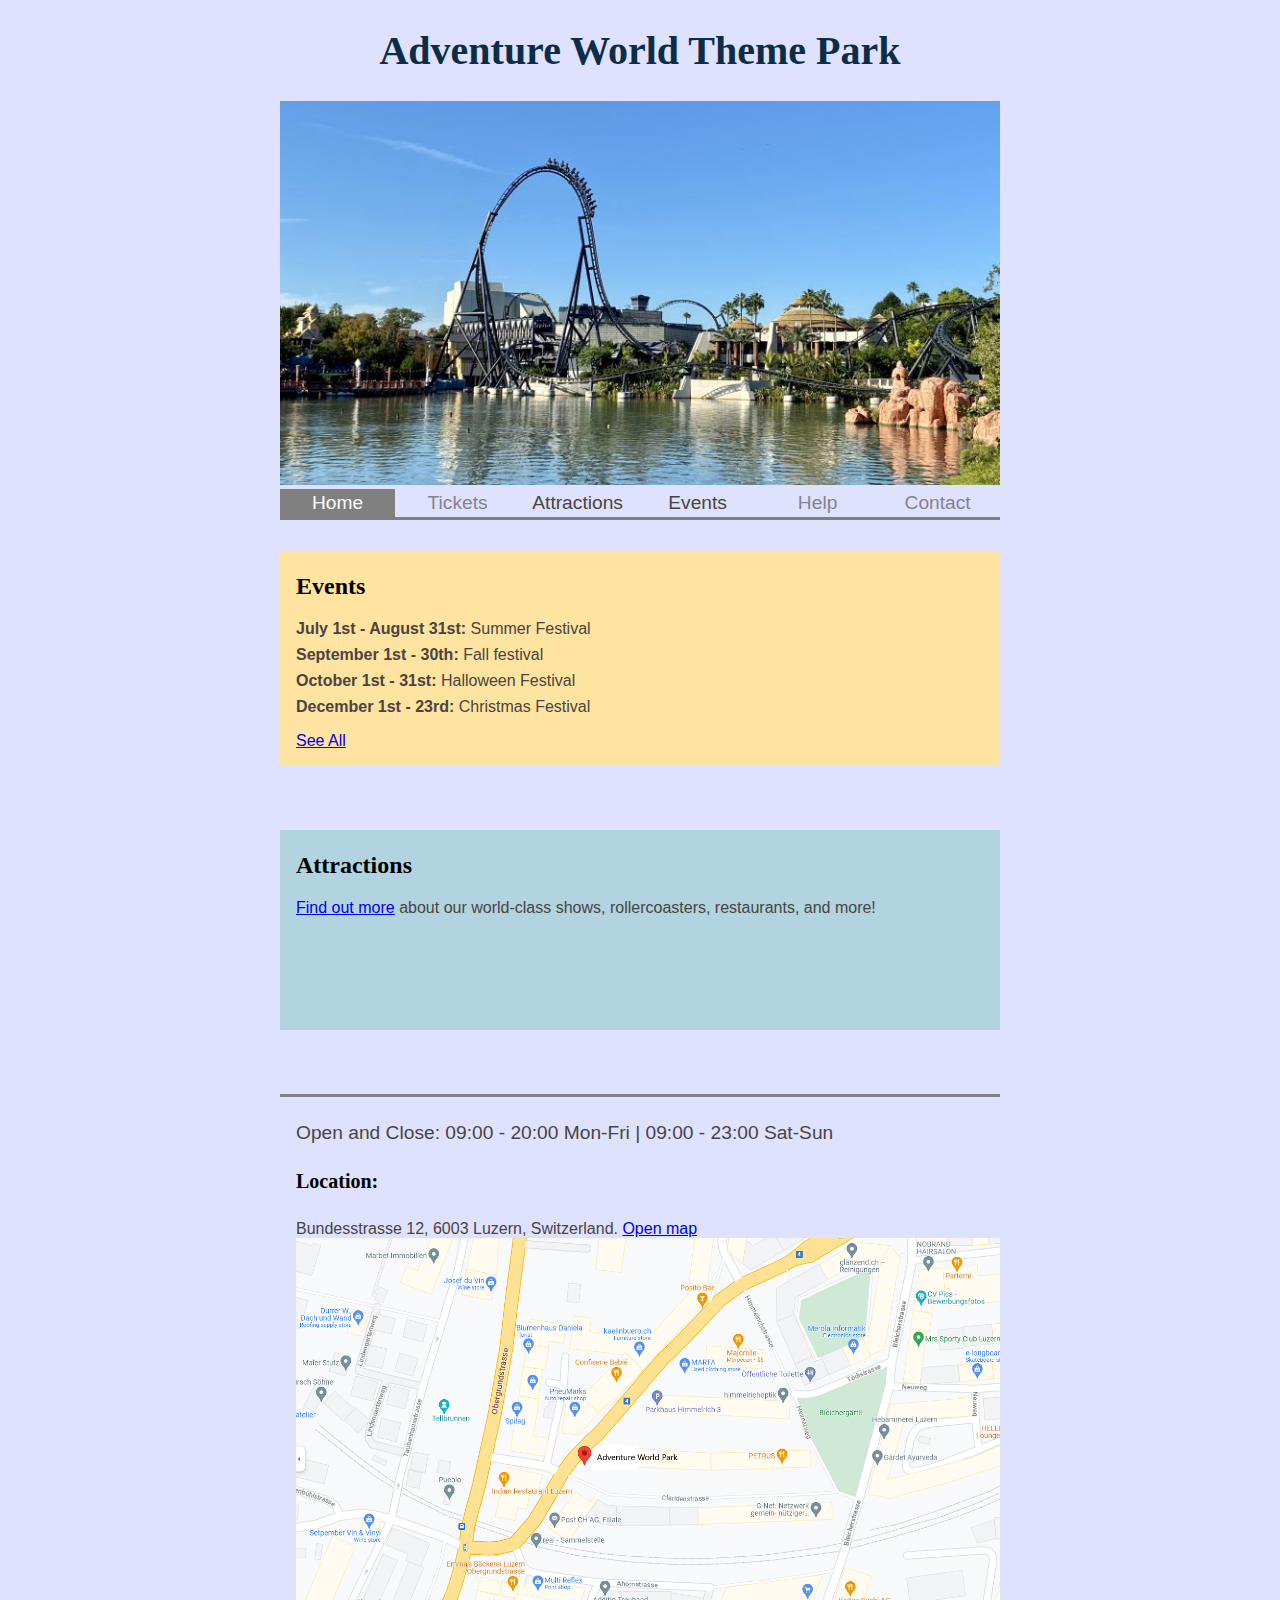
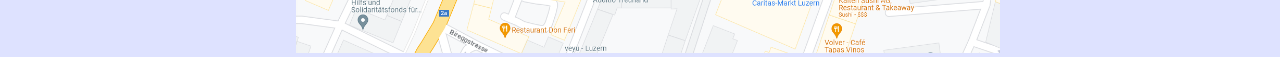
<file: index.html>
<!DOCTYPE html>
<html lang="en">

<head>
    <title>Theme Park</title>
    <meta charset="UTF-8">
    <meta name="description"
        content="Experience a world of thrilling rides, captivating shows, and unforgettable adventures at our premier theme park">
    <meta name="keywords"
        content="Theme Park, Amusement Park, Family Outing, Adventure, Roller Coasters, Family Fun, Theme Park Tickets, Attractions">
    <meta name="authors" content="cm1040, team 45, tutor group 6">
    <meta http-equiv="X-UA-Compatible" content="IE=edge">
    <meta name="viewport" content="width=device-width, initial-scale=1.0">
    <meta name="refresh" content="600">
    <link rel="icon" type="image/png" href="img/favicon.ico">
    <link rel="stylesheet" href="styles/common.css">
    <link rel="stylesheet" href="styles/home.css">
</head>

<body>
    <h1>Adventure World Theme Park</h1>
    <img src="img/fp.jpg" alt="FrontPage Rollercoaster">
    <nav>
        <!--Navbar, Tickets, Help and contact link to themselves-->
        <a href="index.html" class="current">Home</a>
        <a href="#Tickets" class="disabled">Tickets</a>
        <a href="attractions.html">Attractions</a>
        <a href="events.html">Events</a>
        <a href="#Help" class="disabled">Help</a>
        <a href="#Contact" class="disabled">Contact</a>
    </nav>

    <section class="events">
        <!--Event List and link-->
        <h2>Events</h2>
        <ul>
            <li><b>July 1st - August 31st:</b> Summer Festival</li>
            <li><b>September 1st - 30th:</b> Fall festival</li>
            <li><b>October 1st - 31st:</b> Halloween Festival</li>
            <li><b>December 1st - 23rd:</b> Christmas Festival</li>
        </ul>
        <a href="events.html">See All</a>
    </section>
    <section class="attractions">
        <!--attraction link and txt-->
        <h2>Attractions</h2>
        <p><a href="attractions.html">Find out more</a> about our world-class shows, rollercoasters, restaurants, and
            more!</p>
    </section>
    <footer>
        <!--Park schedule txt-->
        <p class="schedule">Open and Close: 09:00 - 20:00 Mon-Fri | 09:00 - 23:00 Sat-Sun</p>
        <!--Location txt and img-->
        <div>
            <h4>Location:</h4>Bundesstrasse 12, 6003 Luzern, Switzerland.
            <a href="https://goo.gl/maps/M1PU8ZTwf8GCKmmSA" target="_blank">Open map</a>
        </div>
        <div>
            <a class="map" href="https://goo.gl/maps/M1PU8ZTwf8GCKmmSA"><img src="img/Location.png"
                    alt="Google maps screenshot"></a>
        </div>
    </footer>
</body>

</html>
</file>
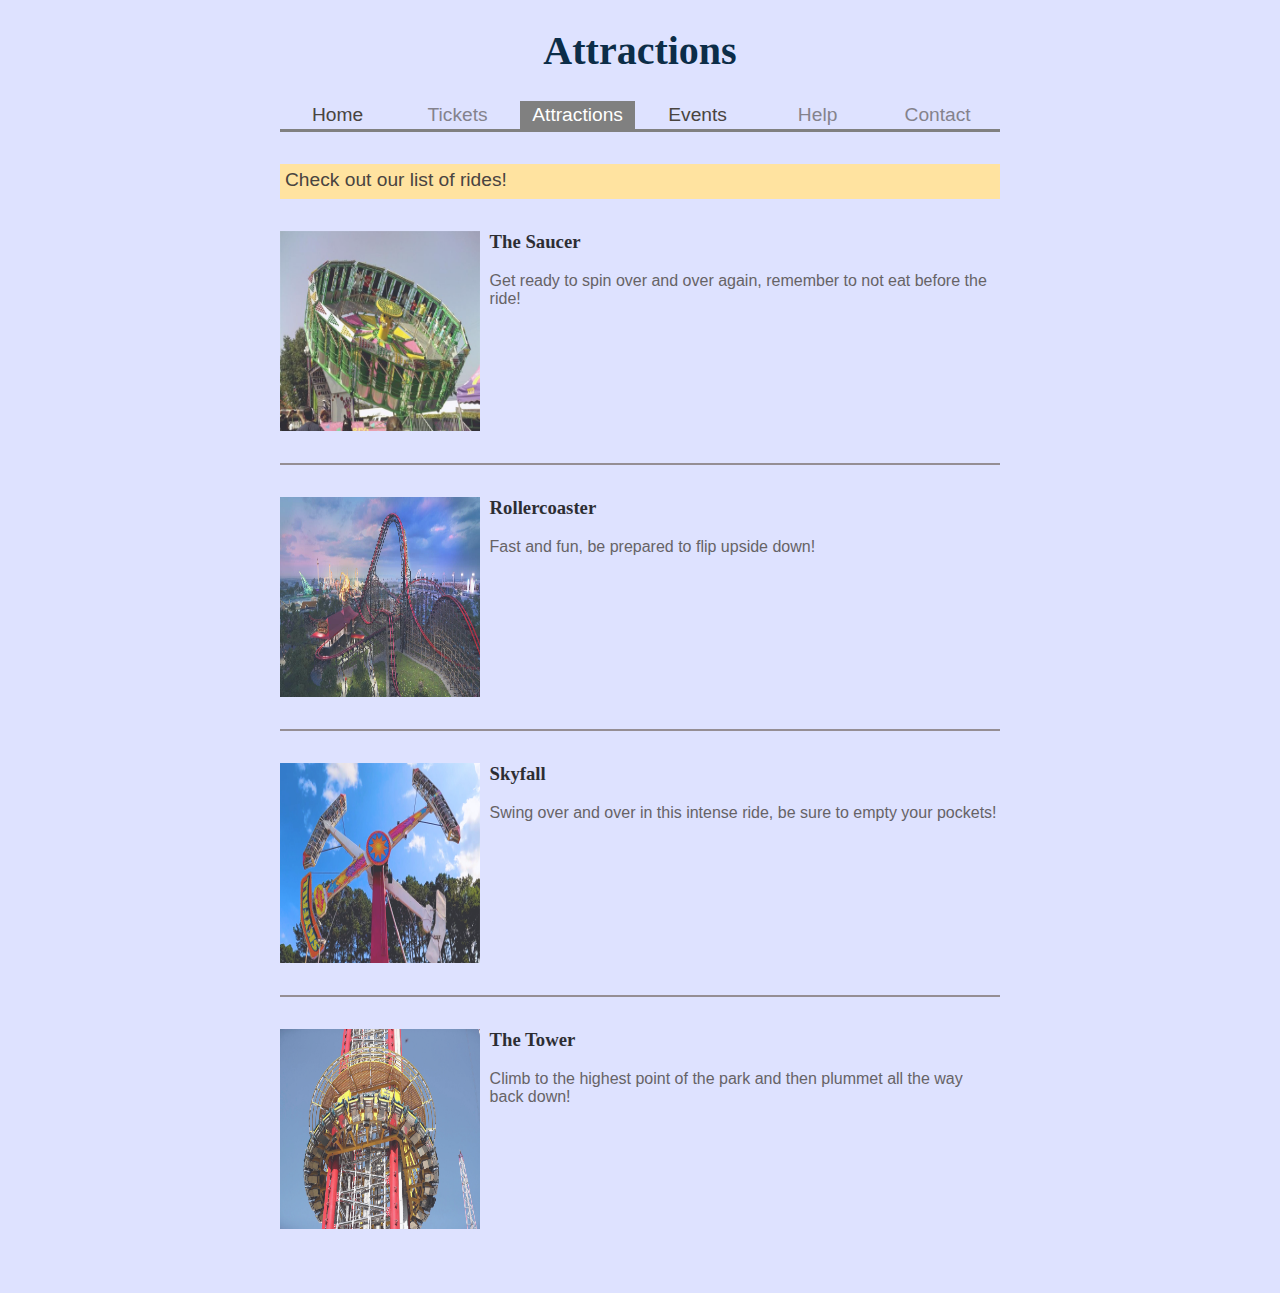
<file: attractions.html>
<!DOCTYPE html>
<html lang="en">

<head>
    <title>Attractions - Theme Park</title>
    <meta charset="UTF-8">
    <meta name="description"
        content="Dive into a world of exhilarating rides and captivating attractions at our theme park. From adrenaline-pumping roller coasters to magical themed areas and live entertainment, explore all we have to offer.">
    <meta name="keywords"
        content="Theme Park Attractions, Roller Coasters, Family Rides, Thrill Rides, Children's Attractions, Water Rides, Themed Areas">
    <meta name="authors" content="cm1040, team 45, tutor group 6">
    <meta http-equiv="X-UA-Compatible" content="IE=edge">
    <meta name="viewport" content="width=device-width, initial-scale=1.0">
    <meta name="refresh" content="600">
    <link rel="icon" type="image/png" href="img/favicon.ico">
    <link rel="stylesheet" href="styles/common.css">
    <link rel="stylesheet" href="styles/attractions.css">
</head>

<body>
    <h1>Attractions</h1>
    <nav>
        <!--Navbar, Tickets, Help and contact link to themselves-->
        <a href="index.html">Home</a>
        <a href="#Tickets" class="disabled">Tickets</a>
        <a href="attractions.html" class="current">Attractions</a>
        <a href="events.html">Events</a>
        <a href="#Help" class="disabled">Help</a>
        <a href="#Contact" class="disabled">Contact</a>
    </nav>
    <p class="subtitle">Check out our list of rides!</p>
    <section class="attractions">
        <!--List of attractions-->
        <div class="attraction">
            <img src="img/saucer.jpeg" alt="saucer ride" width="200" height="200">
            <h3>The Saucer</h3>
            <p>
                Get ready to spin over and over again, remember to not eat before the
                ride!
            </p>
        </div>
        <div class="attraction">
            <img src="img/rollercoaster.jpeg" alt="rollercoaster" width="200" height="200">
            <h3>Rollercoaster</h3>
            <p>Fast and fun, be prepared to flip upside down!</p>
        </div>
        <div class="attraction">
            <img src="img/skyfall.jpg" alt="skyfall ride" width="200" height="200">
            <h3>Skyfall</h3>
            <p>
                Swing over and over in this intense ride, be sure to empty your pockets!
            </p>
        </div>
        <div class="attraction">
            <img src="img/tower.jpg" alt="tower ride" width="200" height="200">
            <h3>The Tower</h3>
            <p>
                Climb to the highest point of the park and then plummet all the way back
                down!
            </p>
        </div>
    </section>
</body>

</html>
</file>
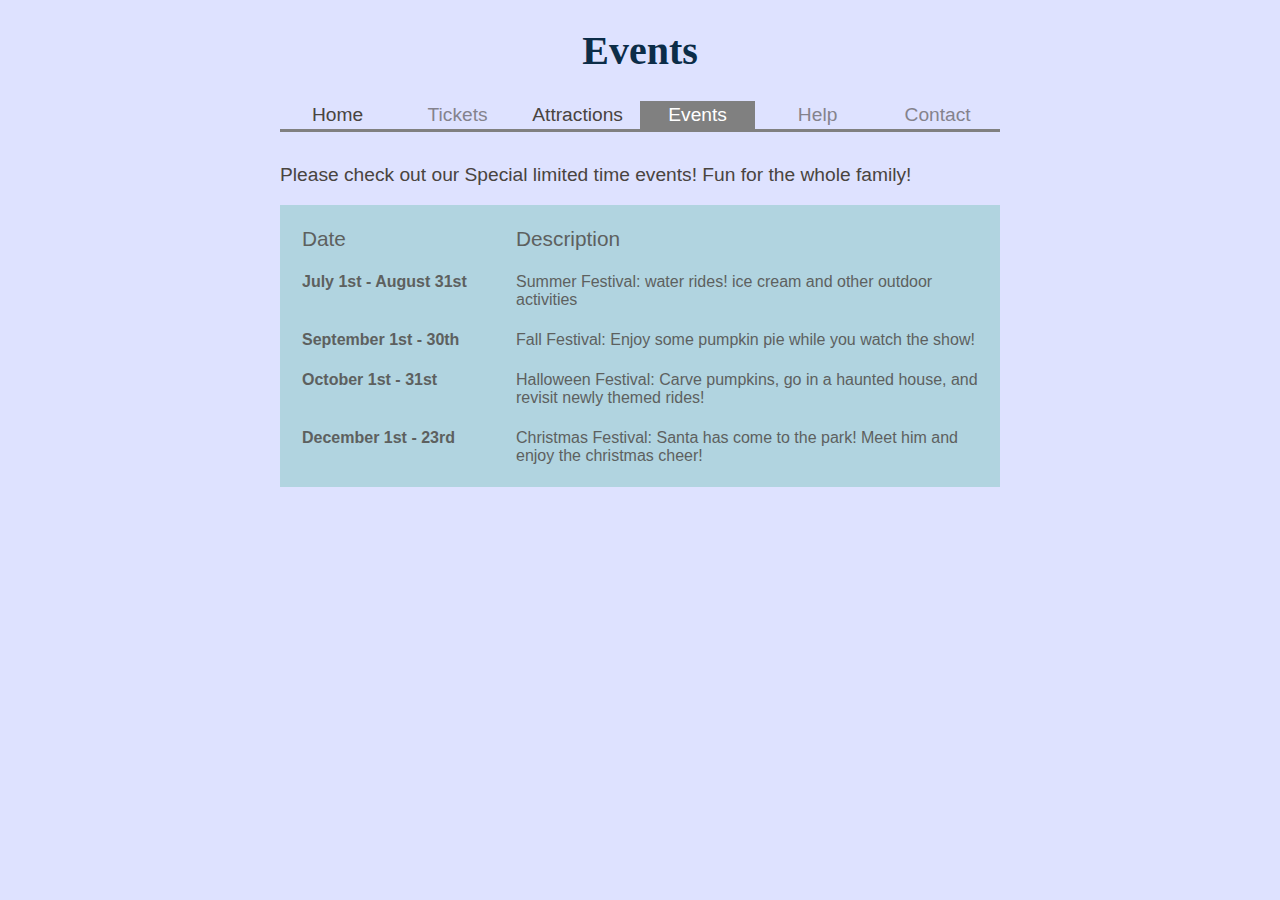
<file: events.html>
<!DOCTYPE html>
<html lang="en">

<head>
    <title>Events - Theme Park</title>
    <meta charset="UTF-8">
    <meta name="description"
        content="Discover upcoming events at our renowned theme park. From exciting concerts, special holiday celebrations, to exclusive seasonal activities, there's always something happening here!">
    <meta name="keywords"
        content="Theme Park Events, Live Shows, Concerts, Family Entertainment, Seasonal Events, Holiday Celebrations, Special Park Events">
    <meta name="authors" content="cm1040, team 45, tutor group 6">
    <meta http-equiv="X-UA-Compatible" content="IE=edge">
    <meta name="viewport" content="width=device-width, initial-scale=1.0">
    <meta name="refresh" content="600">
    <link rel="icon" type="image/png" href="img/favicon.ico">
    <link rel="stylesheet" href="styles/common.css">
    <link rel="stylesheet" href="styles/events.css">
</head>

<body>
    <h1>Events</h1>
    <nav>
        <!--Navbar, Tickets, Help and contact link to themselves-->
        <a href="index.html">Home</a>
        <a href="#Tickets" class="disabled">Tickets</a>
        <a href="attractions.html">Attractions</a>
        <a href="events.html" class="current">Events</a>
        <a href="#Help" class="disabled">Help</a>
        <a href="#Contact" class="disabled">Contact</a>
    </nav>
    <!--List of events with date and description-->
    <p class="subtitle">Please check out our Special limited time events! Fun for the whole family!</p>
    <table class="festivals">
        <thead>
            <tr>
                <th>Date</th>
                <th>Description</th>
            </tr>
        </thead>
        <tbody>
            <tr>
                <td>July 1st - August 31st</td>
                <td>Summer Festival: water rides! ice cream and other outdoor activities</td>
            </tr>
            <tr>
                <td>September 1st - 30th</td>
                <td>Fall Festival: Enjoy some pumpkin pie while you watch the show!</td>
            </tr>
            <tr>
                <td>October 1st - 31st</td>
                <td>Halloween Festival: Carve pumpkins, go in a haunted house, and revisit newly themed rides!</td>
            </tr>
            <tr>
                <td>December 1st - 23rd</td>
                <td>Christmas Festival: Santa has come to the park! Meet him and enjoy the christmas cheer!</td>
            </tr>
        </tbody>
    </table>
</body>
</file>
<file: styles/common.css>
/* These styles are applied to all pages */

/* Body size and center content */

body {
    max-width: 720px;
    margin: 0 auto;
    padding-top: 10px 20px;
    background-color: #DEE2FF;
}

img {
    max-width: 100%;
}

/* Typography */
@import url('https://fonts.googleapis.com/css2?family=Gentium+Plus:ital@0;1&family=Roboto&display=swap');

/* Default */
body {
    color: #494440;
    font-family: 'Roboto', sans-serif;
}

/* Headings */
h1,
h2,
h3,
h4,
h5,
h6 {
    font-weight: bold;
    color: #000;
    font-family: 'Gentium Plus', serif;
}


/* Navigation */

nav {
    border-bottom: .2rem solid gray;
    font-size: 1.2rem;
    margin-bottom: 2rem;
    /* enable floating menu */
    position: sticky;
    background-color: #DEE2FF;
    z-index: 100;
    top: 0;
    /* menu items take all available horizontal space */
    display: grid;
    grid-template-columns: repeat(auto-fit, minmax(0, 1fr));
}

nav a {
    text-align: center;
    text-decoration: none;
    margin-right: .3rem;
    padding: .2rem .4rem;
    animation: 3s;
    transition: background-color 400ms, color 400ms;
}

nav a,
nav a.disabled:hover {
    color: #494440;
    background-color: transparent;
}

nav a.current {
    background-color: gray;
    color: white;
}

nav a.current:hover {
    cursor: default;
}

nav a:hover {
    color: #fff;
    background-color: gray;
}

/* Disabled pages */
nav a.disabled {
    cursor: not-allowed;
    opacity: .6;
}


/* do not display disabled menu items on smaller screen */
@media (max-width: 767px) {
    nav a.disabled {
        display: none;
    }
}


/* add body padding on mobile */
@media (max-width: 767px) {
    body {
        max-width: 95%;
    }

}
</file>
<file: styles/home.css>
/* These styles are applied only to the home page */
h1 {
    text-align: center;
    font-size: 2.5rem;
    color: #0C2D48;
}

.events,
.attractions {
    box-sizing: border-box;
    margin-bottom: 4rem;
    padding: .1rem 1rem 1rem;
    min-height: 200px;
}

.events ul {
    padding-left: 0;
}

.events li {
    list-style: none;
    margin-bottom: .5rem;
}

.schedule {
    font-size: 1.2rem;
}

.events {
    background-color: #ffe3a0;
}

.attractions {
    background-color: #B1D4E0;
}

footer {
    box-sizing: border-box;
    border-top: .2rem solid gray;
    padding-left: 1rem;
    padding-top: 5px;
}

footer a.map {
    display: block;
}

h4 {
    font-size: 20px;
}

/* media queries */


@media (max-width: 767px) {

    .attractions,
    .events {
        width: auto;

    }

    .attractions p {
        text-align-last: center;
    }

}
</file>
<file: styles/attractions.css>
/* These styles are applied only to the attractions page */
h1 {
    text-align: center;
    font-size: 2.5rem;
    color: #0C2D48;
}

.subtitle {
    font-size: 1.2rem;
    margin-bottom: 2rem;
    padding: 5px;
    box-sizing: border-box;
    background-color: #ffe3a0;
    height: 35px;
}

/* Attraction list styling */

.attraction {
    margin-bottom: 2rem;
    padding-bottom: 2rem;
    border-bottom: 2px solid #837a7a;
}

.attraction:last-child {
    border-bottom: none;
}

.attraction::after {
    clear: both;
    content: "";
    display: block;
}

/* Display image on the left side of the content */

.attraction img {
    display: block;
    float: left;
    padding-right: .6rem;
}

/* div change when hovering */

div {
    opacity: 0.8;
}

div:hover {
    opacity: 1;
}
</file>
<file: styles/events.css>
/* These styles are applied only to the events page */
h1 {
    text-align: center;
    font-size: 2.5rem;
    color: #0C2D48;
}

.subtitle {
    font-size: 1.2rem;
}


/* Calendar */

/* Header row */
.festivals th {
    text-align: left;
    font-size: 1.3rem;
    font-weight: normal;
    padding: 10px;
}

.festivals td {
    padding: 10px;

}

tr {
    opacity: 0.8;
}

tr:hover {
    opacity: 1;
}

/* Dates */
.festivals td:first-child {
    font-weight: bold;
    width: 12rem;
    vertical-align: top;
}

.festivals {
    box-sizing: border-box;
    background-color: #B1D4E0;
    padding: 10px;
}
</file>
